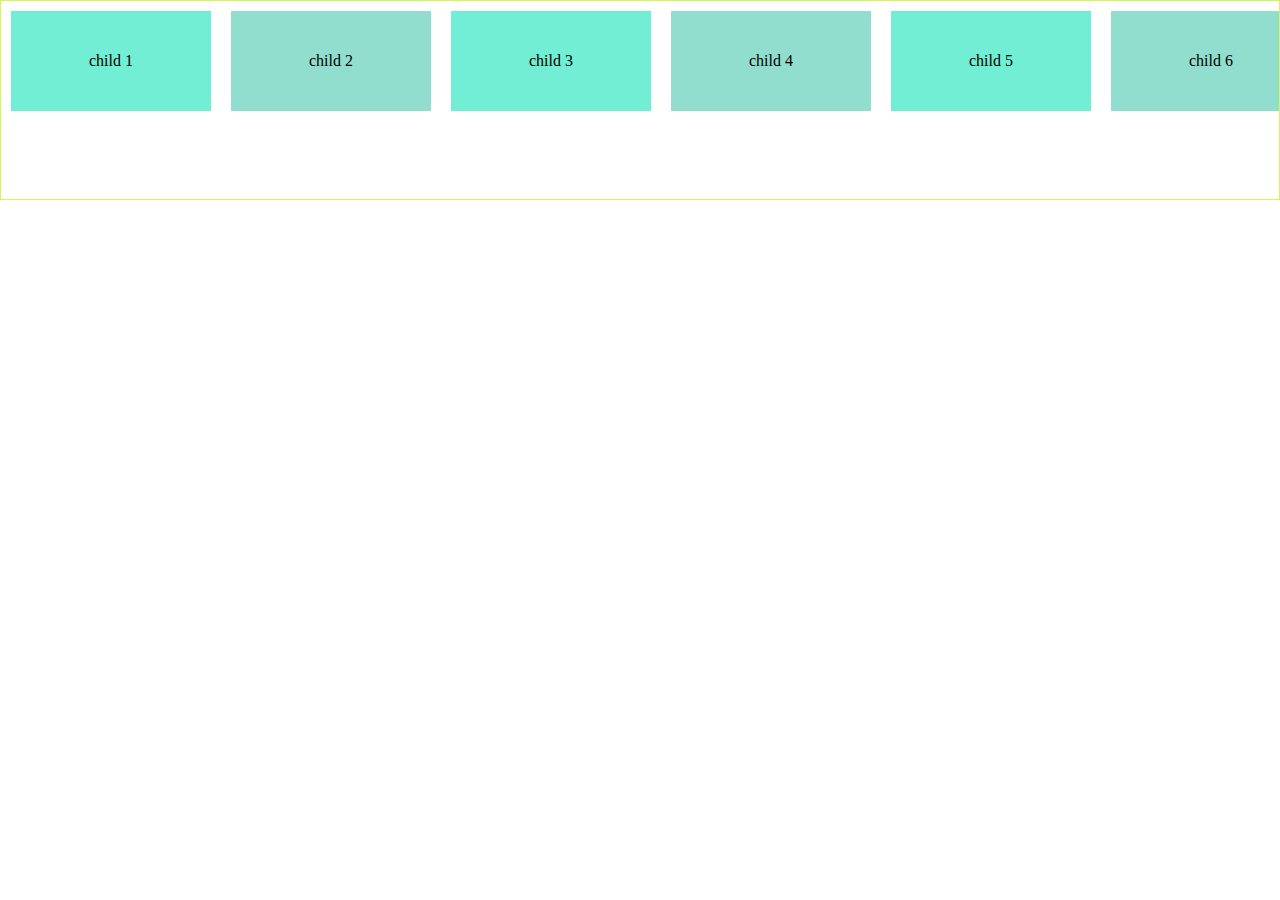
<file: about.html>
<!DOCTYPE html>
<html lang="en">
<head>
    <meta charset="UTF-8">
    <meta name="viewport" content="width=device-width, initial-scale=1.0">
    <title>slider</title>
</head>
<body>
   <!-- <style>
*{
    box-sizing: border-box;
}
.slider{
position: relative;
width: 100%;
/* max-width: 600px; */
/* max-height: 200px; */
/* height: 100vh; */
margin: auto;
overflow: hidden; 
background: #ff0000;   
}
.slides{
    display: flex;
    width: 100%;
    height: 100vh;
    gap: 5px;
    transition: transform 0.5s ease-in-out;

}
.slide-wrapper1{
    display: flex;
    width: 100%;
    justify-content: center;
    align-items: center;
    max-width: 300px;
    position: absolute;
    top: 50%;
    left: 151%;
    transform: translate(-50%, -50%);
}
.slide-wrapper{
    display: flex;
    width: 100%;
    justify-content: center;
    align-items: center;
    max-width: 300px;
    position: absolute;
    top: 50%;
    left: 50%;
    transform: translate(-50%, -50%);
}
.slide-wrapper3{
    display: flex;
    width: 100%;
    justify-content: center;
    align-items: center;
    max-width: 300px;
    position: absolute;
    top: 50%;
    left: 250%;
    transform: translate(-50%, -50%);
}
.slide-wrapper4{
    display: flex;
    width: 100%;
    justify-content: center;
    align-items: center;
    max-width: 300px;
    position: absolute;
    top: 50%;
    left: 350%;
    transform: translate(-50%, -50%);
}
.slide{
    width: 100%;
    flex-shrink: 0;
    background: #000;
}
.slide img{
    width: 100%;
    display: block;
}
.control{
    display: flex;
    justify-content: space-evenly;
    margin: 10px 20px;
    /* background: #000; */
    position: absolute;
    z-index: 1;
    top: 0;
}
button{
    color: #fff;
    transition: 0.6s ease;
    user-select: none;
    border: 0;
    cursor: pointer;
    margin: 10px;
    background: red;
}
button:hover{
    background: firebrick;
}
   </style>  -->

<!-- <div class="slider">
    <div class="slides">
       <div class="slide-wrapper1">
        <div class="slide"> 
            <img src="assets/img/testimonials/testimonials-1.jpg" alt="#12">
            </div>
           <div class="slide"> 
            <img src="assets/img/testimonials/testimonials-2.jpg" alt="#12">
            </div>
           <div class="slide"> 
            <img src="assets/img/testimonials/testimonials-3.jpg" alt="#12">
            </div>
       </div>
      <div class="slide-wrapper">
        <div class="slide"> 
            <img src="assets/img/testimonials/testimonials-4.jpg" alt="#12">
            </div>
           <div class="slide"> 
            <img src="assets/img/testimonials/testimonials-1.jpg" alt="#12">
            </div>
           <div class="slide"> 
            <img src="assets/img/testimonials/testimonials-1.jpg" alt="#12">
            </div>
      </div>
      <div class="slide-wrapper3">
        <div class="slide"> 
            <img src="assets/img/testimonials/testimonials-4.jpg" alt="#12">
            </div>
           <div class="slide"> 
            <img src="assets/img/testimonials/testimonials-1.jpg" alt="#12">
            </div>
           <div class="slide"> 
            <img src="assets/img/testimonials/testimonials-1.jpg" alt="#12">
            </div>
      </div>
      <div class="slide-wrapper4">
        <div class="slide"> 
            <img src="assets/img/testimonials/testimonials-4.jpg" alt="#12">
            </div>
           <div class="slide"> 
            <img src="assets/img/testimonials/testimonials-1.jpg" alt="#12">
            </div>
           <div class="slide"> 
            <img src="assets/img/testimonials/testimonials-1.jpg" alt="#12">
            </div>
      </div>
    </div>
    <div class="control">
        <button onclick="plusSlides(-1)">&#10094</button>
        <button onclick="plusSlides(1)">&#10095</button>
    </div>
</div> -->



<!-- <script>
    const imageArray = [
        'slide-wrapper',
        'slide-wrapper2',
        'slide-wrapper3',
        'slide-wrapper4',

];
    let slideIndex = 0;
    showSlides(slideIndex);

    showSlides.src = imageArray[currentIndex];
    
    function plusSlides(n) {
        showSlides(slideIndex += n);
        console.log(slideIndex);
    }
    function showSlides(n) {
        let slides = document.querySelectorAll('.slide');

        if (n >= slides.length) {
            slideIndex = 0
        }else if (n < 0){
            slideIndex = slides.length -1;
        }
        let offset = slideIndex * -100;

        document.querySelector('.slides').style.transform = `translateX(${offset}%)`
    }

</script> -->

<style>
    *{
        padding: 0;
        margin: 0;
        box-sizing: border-box;
    }
    .container{
       width: 100%;
       height: 200px;
       min-height: 200px;
       border: 1px solid #d2f653;
       overflow-x: auto;
       display: flex;
       flex-direction: row;
    }
    .child{
        flex-shrink: 0;
        height: 100px;
        width: 200px;
        background: #71eed3;
        margin: 10px;
        text-align: center;
        line-height: 100px;
        line-clamp: 20px;
        margin-bottom: 5px;
    }
    .child:nth-child(even){
        background: #91decf;
    }


</style>

<div class="container">

      <div class="child">child 1</div>
      <div class="child">child 2</div>
      <div class="child">child 3</div>
      <div class="child">child 4</div>
      <div class="child">child 5</div>
      <div class="child">child 6</div>  
    
</div>
</body>
</html>
</file>
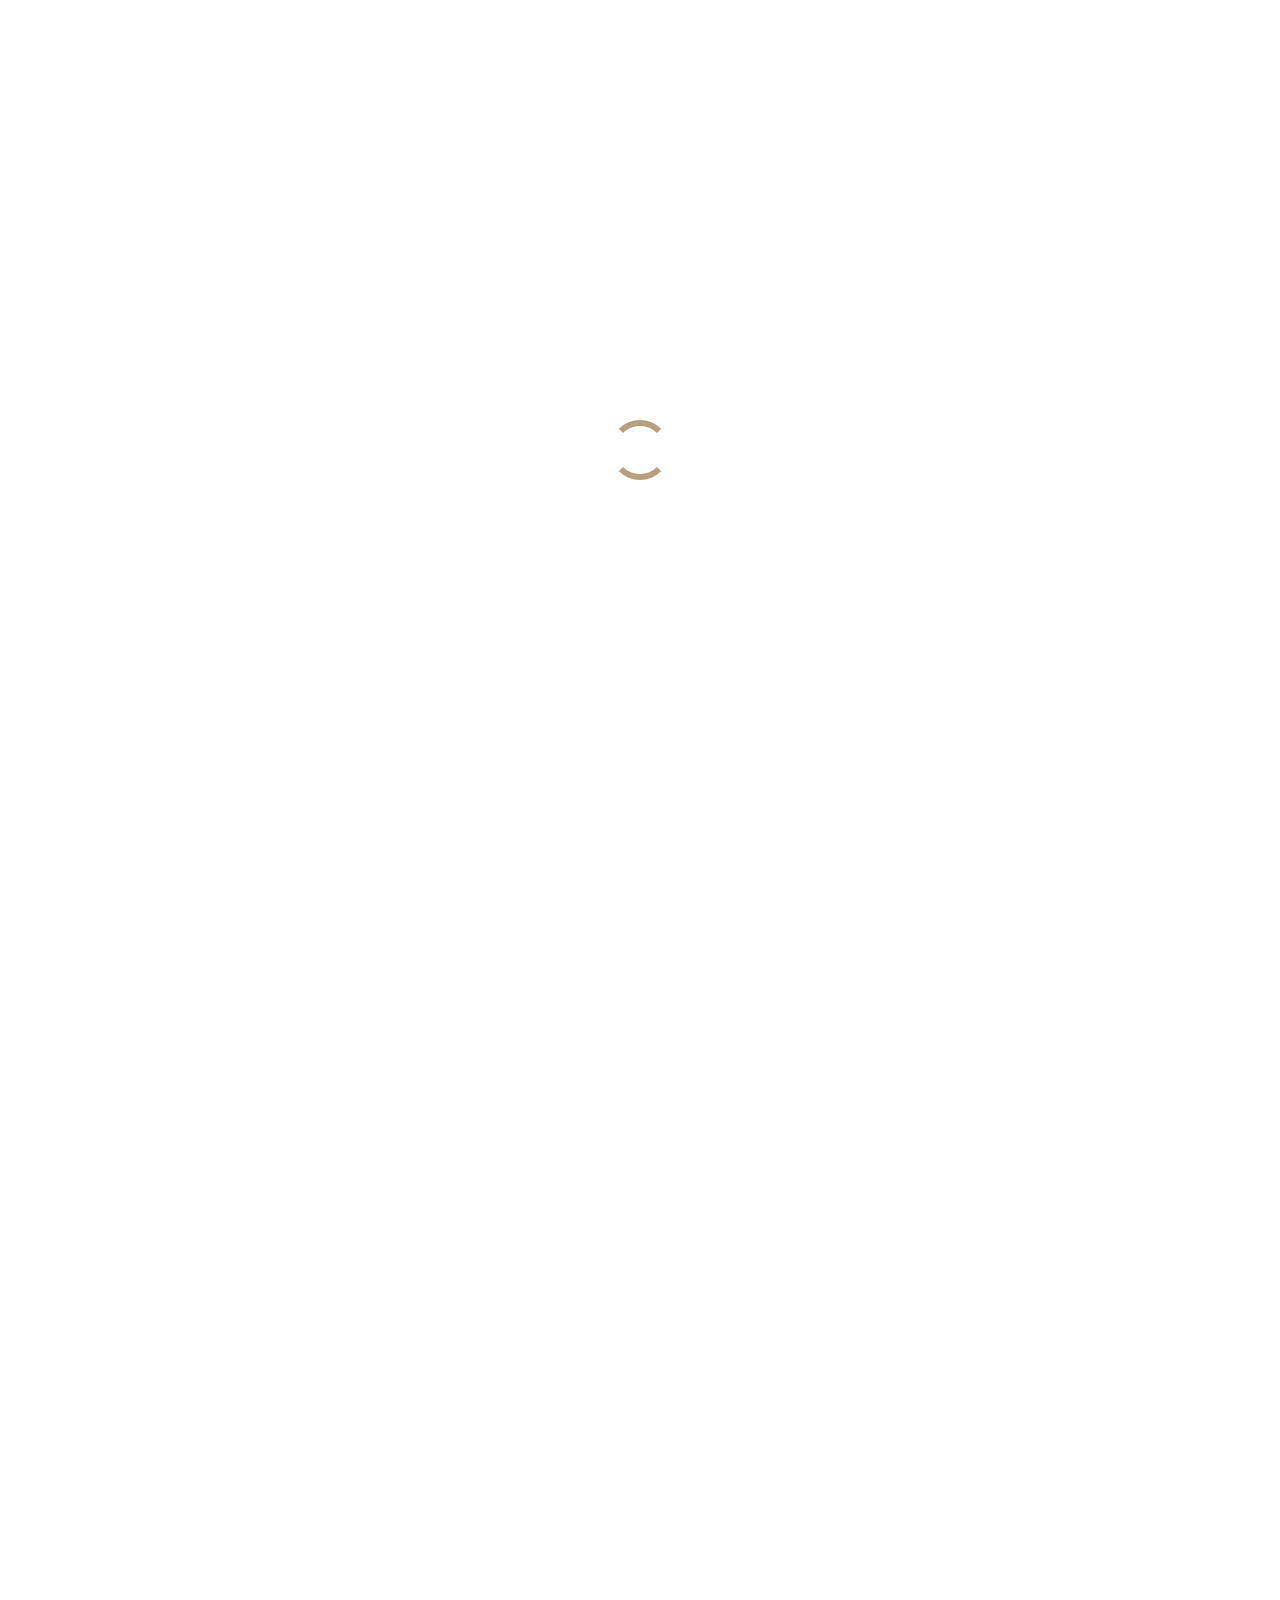
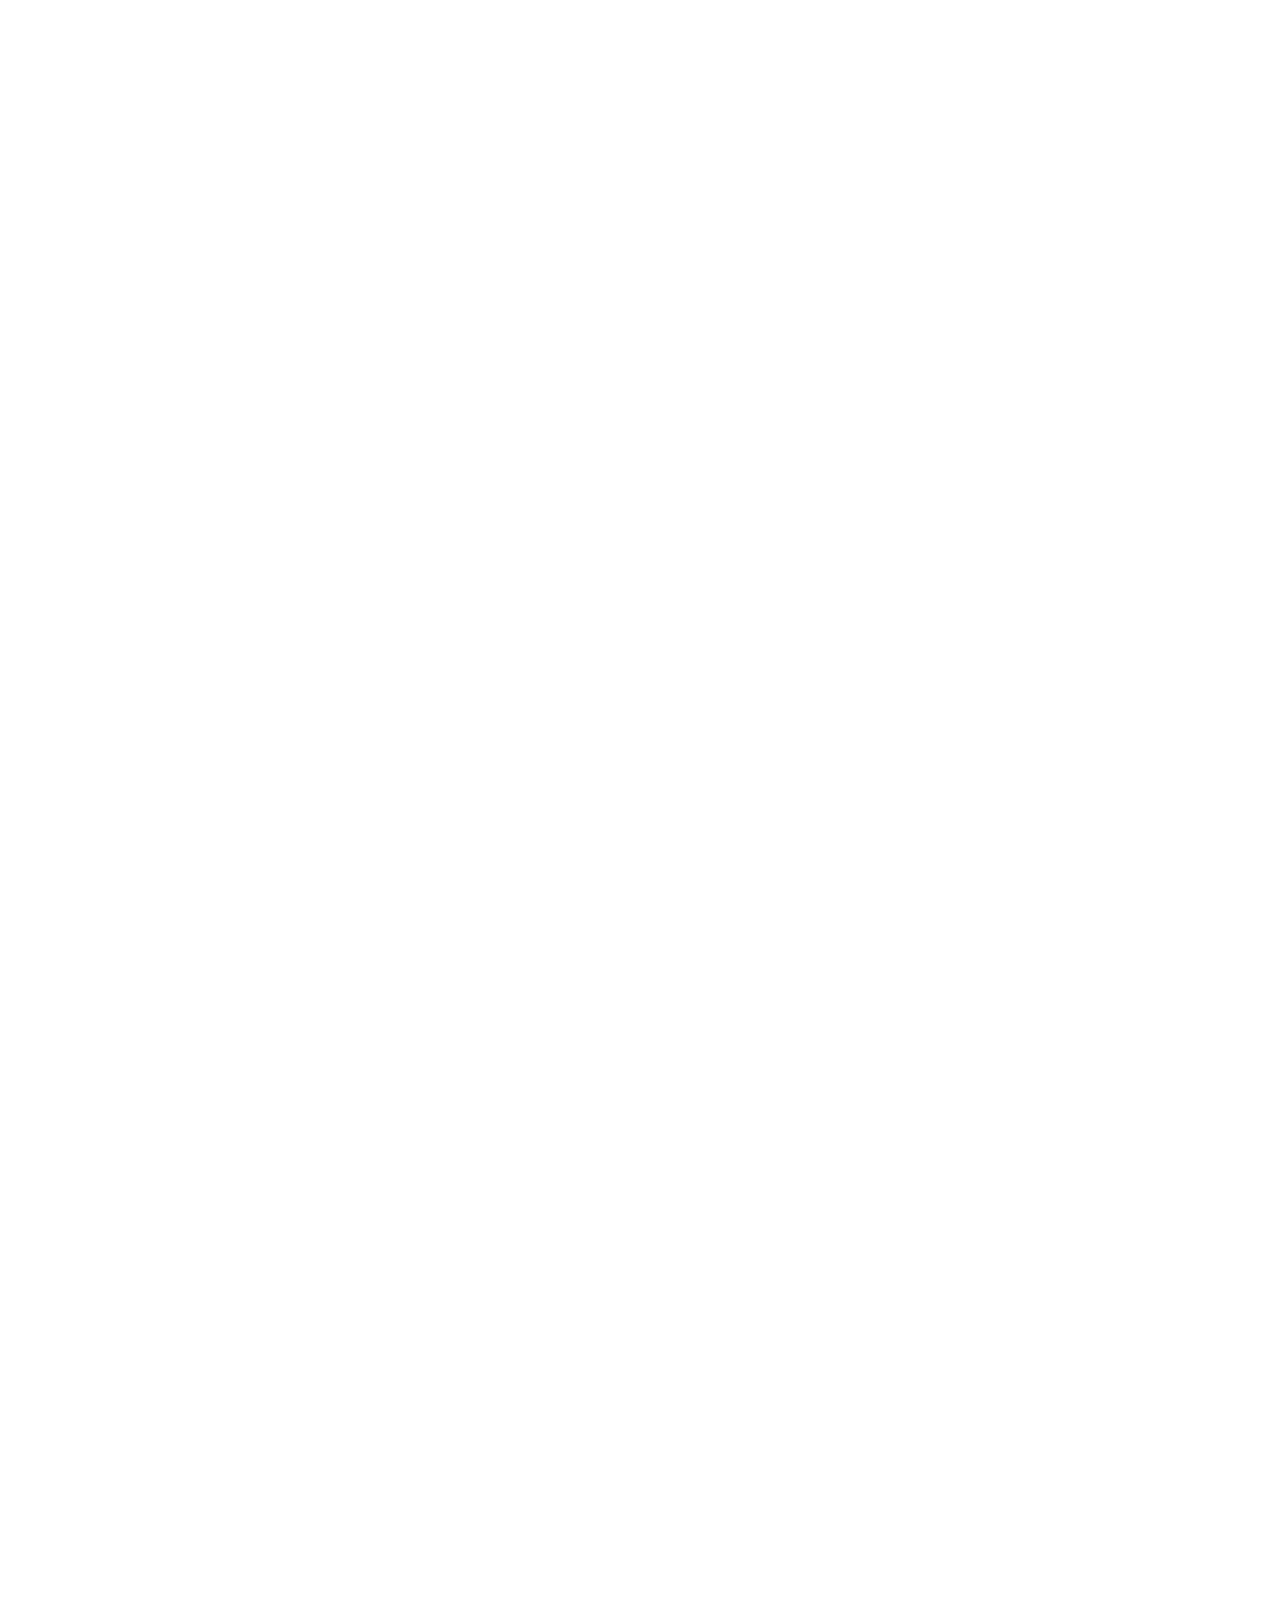
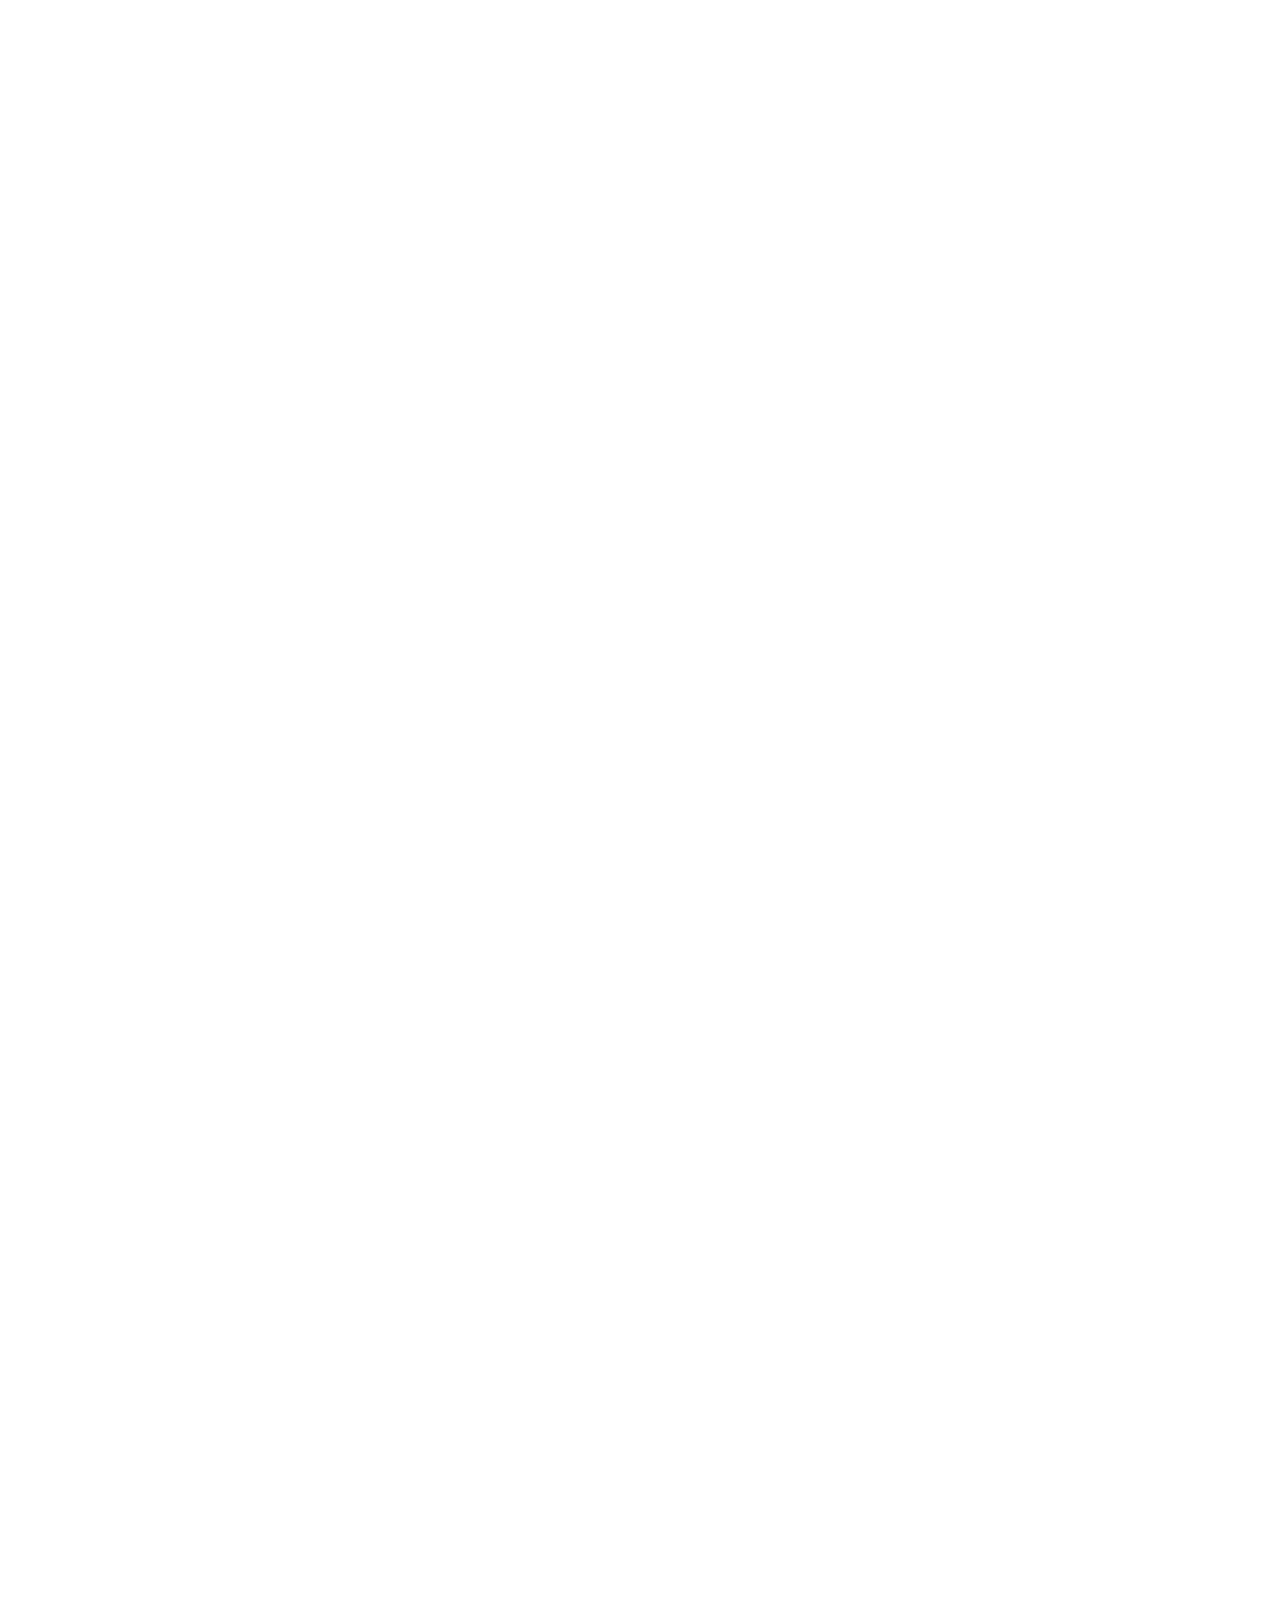
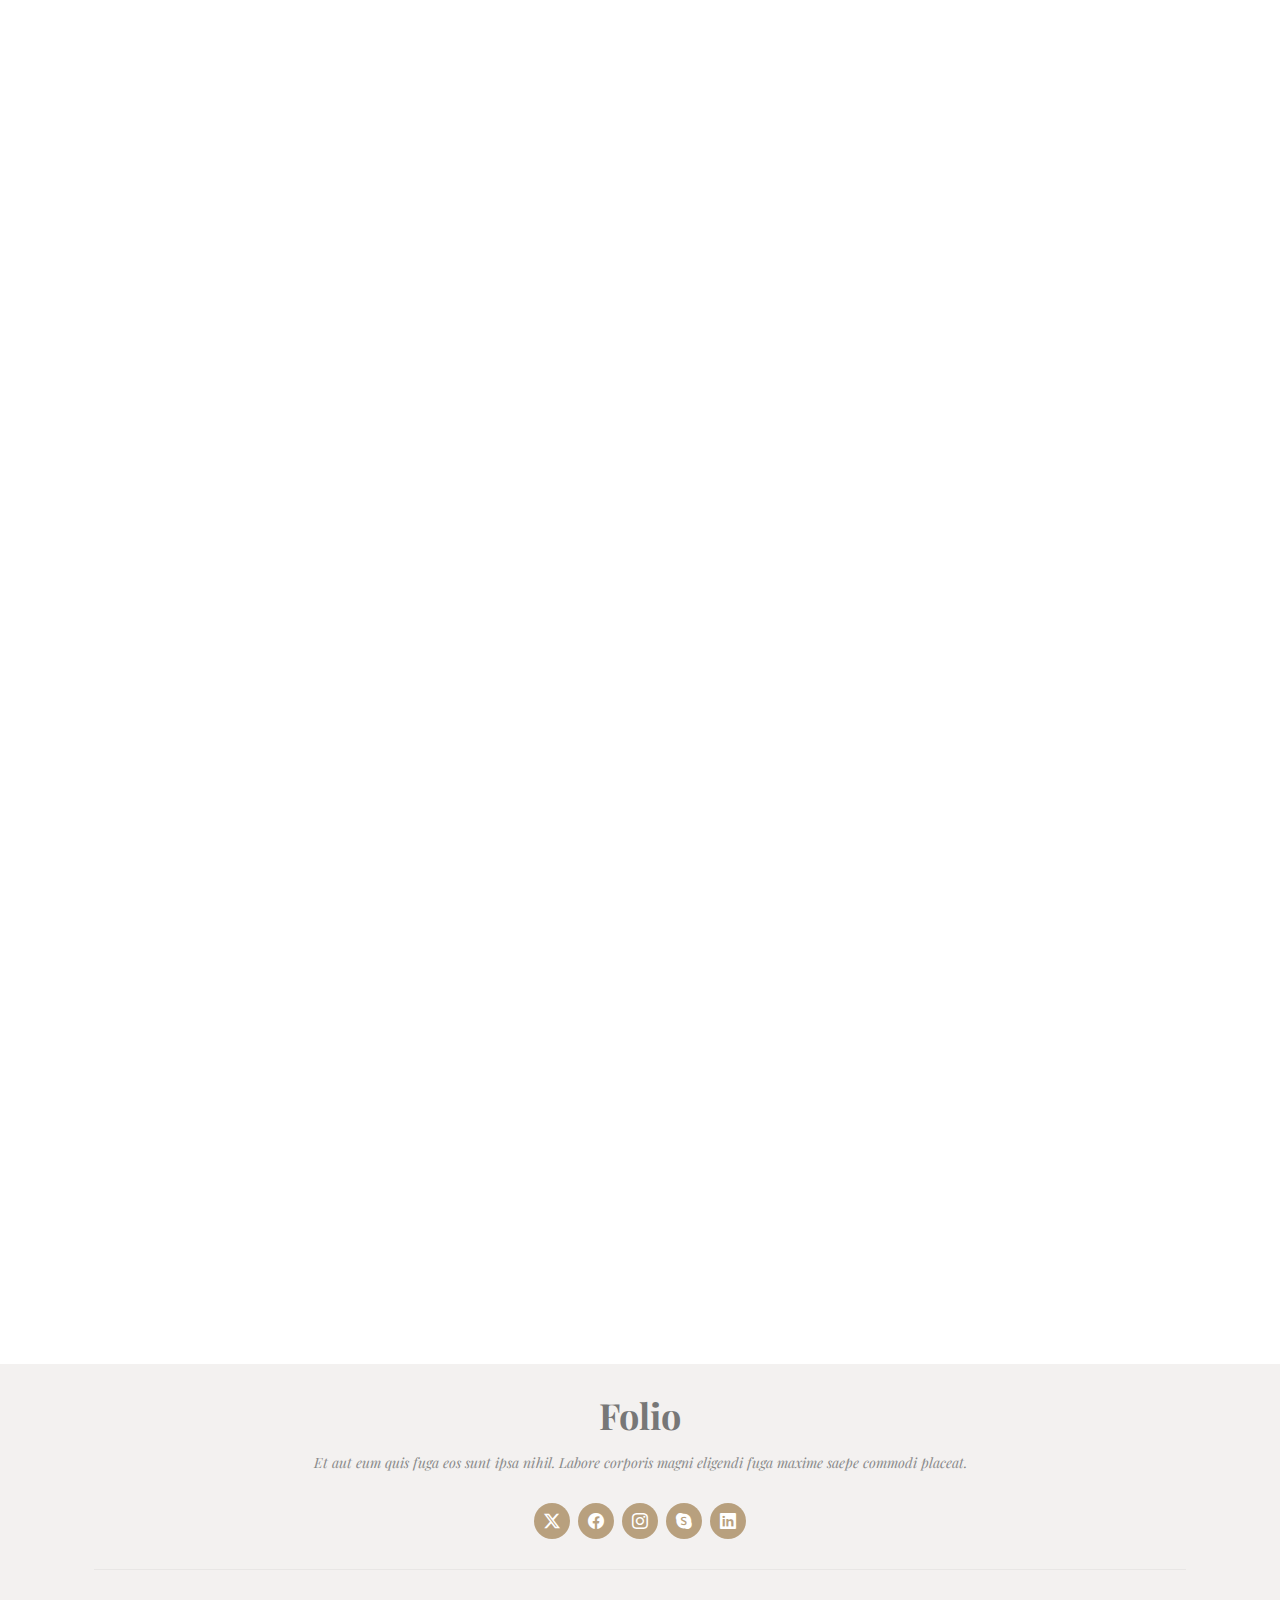
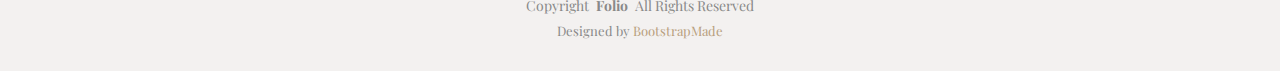
<file: index1.html>
<!DOCTYPE html>
<html lang="en">

<head>
  <meta charset="utf-8">
  <meta content="width=device-width, initial-scale=1.0" name="viewport">
  <title>Starter Page - Folio Bootstrap Template</title>
  <meta name="description" content="">
  <meta name="keywords" content="">

  <!-- Favicons -->
  <link href="assets/img/favicon.png" rel="icon">
  <link href="assets/img/apple-touch-icon.png" rel="apple-touch-icon">

  <!-- Fonts -->
  <link href="https://fonts.googleapis.com" rel="preconnect">
  <link href="https://fonts.gstatic.com" rel="preconnect" crossorigin>
  <link href="https://fonts.googleapis.com/css2?family=Roboto:ital,wght@0,100;0,300;0,400;0,500;0,700;0,900;1,100;1,300;1,400;1,500;1,700;1,900&family=Poppins:ital,wght@0,100;0,200;0,300;0,400;0,500;0,600;0,700;0,800;0,900;1,100;1,200;1,300;1,400;1,500;1,600;1,700;1,800;1,900&family=Playfair+Display:ital,wght@0,400;0,500;0,600;0,700;0,800;0,900;1,400;1,500;1,600;1,700;1,800;1,900&display=swap" rel="stylesheet">

  <!-- Vendor CSS Files -->
  <link href="assets/vendor/bootstrap/css/bootstrap.min.css" rel="stylesheet">
  <link href="assets/vendor/bootstrap-icons/bootstrap-icons.css" rel="stylesheet">
  <link href="assets/vendor/aos/aos.css" rel="stylesheet">
  <link href="assets/vendor/swiper/swiper-bundle.min.css" rel="stylesheet">
  <link href="assets/vendor/glightbox/css/glightbox.min.css" rel="stylesheet">

  <!-- Main CSS File -->
  <link href="assets/css/main.css" rel="stylesheet">
  <link rel="stylesheet" href="assets/css/style.css">
</head>

<body class="starter-page-page">

  <header id="header" class="header d-flex align-items-center fixed-top">
    <div class="container-fluid container-xl position-relative d-flex align-items-center justify-content-between">

      <a href="index.html" class="logo d-flex align-items-center">
        <!-- Uncomment the line below if you also wish to use an image logo -->
        <!-- <img src="assets/img/logo.png" alt=""> -->
        <h1 class="sitename">The Royals Build</h1>
      </a>

      <nav id="navmenu" class="navmenu">
        <ul>
          <li><a href="#hero">Home</a></li>
          <li><a href="#about">About</a></li>
          <li><a href="#services">Services</a></li>
          <li><a href="#portfolio">Portfolio</a></li>
          <li><a href="#contact">Contact</a></li>
        </ul>
        <i class="mobile-nav-toggle d-xl-none bi bi-list"></i>
      </nav>

    </div>
  </header>

  <main class="main">

    <!-- Page Title -->
    <div class="page-title">
      <div class=" position-relative  main-title">
        <h1>welcome to the royals build</h1>
        <p>Esse dolorum voluptatum ullam est sint nemo et est ipsa porro placeat quibusdam quia assumenda numquam molestias.</p>
    <a href="#index.html" class="get-started">get-started</a>
      </div>
    </div><!-- End Page Title -->
<section id="Construction">
  <div class="container section-title title" data-aos="fade-up">
    <h2>Constructions</h2>
    <p>Necessitatibus eius consequatur ex aliquid fuga eum quidem sint consectetur velit</p>
  </div><!-- End Section Title -->

  <div class="container-fluid" data-aos="fade-up">

    <div class="flex-cont container">

      <div class="card-container"><!--card content-->
        <img src="assets/img/construction/constructions-1.jpg" alt="" class="image-fluid">
        <div class="card-content">
          <h4 class="card-title">Eligendi omnis sunt veritatis.</h4>
          <p>Lorem ipsum dolor sit amet consectetur adipisicing elit. Porro cumque accusamus similique in aspernatur non cum, quos dolores dolorum aliquid laudantium dolorem  </p>
        </div>
      </div><!--end of card content-->
      <div class="card-container"><!--card content-->
        <img src="assets/img/construction/constructions-1.jpg" alt="" class="image-fluid">
        <div class="card-content">
          <h4 class="card-title">Eligendi omnis sunt veritatis.</h4>
          <p>Lorem ipsum dolor sit amet consectetur adipisicing elit. Porro cumque accusamus similique in aspernatur non cum, quos dolores dolorum aliquid laudantium dolorem  </p>
        </div>
      </div><!--end of card content-->
      <div class="card-container"><!--card content-->
        <img src="assets/img/construction/constructions-1.jpg" alt="" class="image-fluid">
        <div class="card-content">
          <h4 class="card-title">Eligendi omnis sunt veritatis.</h4>
          <p>Lorem ipsum dolor sit amet consectetur adipisicing elit. Porro cumque accusamus similique in aspernatur non cum, quos dolores dolorum aliquid laudantium dolorem  </p>
        </div>
      </div><!--end of card content-->
      <div class="card-container"><!--card content-->
        <img src="assets/img/construction/constructions-1.jpg" alt="" class="image-fluid">
        <div class="card-content">
          <h4 class="card-title">Eligendi omnis sunt veritatis.</h4>
          <p>Lorem ipsum dolor sit amet consectetur adipisicing elit. Porro cumque accusamus similique in aspernatur non cum, quos dolores dolorum aliquid laudantium dolorem  </p>
        </div>
      </div><!--end of card content-->
      <div class="card-container"><!--card content-->
        <img src="assets/img/construction/constructions-1.jpg" alt="" class="image-fluid">
        <div class="card-content">
          <h4 class="card-title">Eligendi omnis sunt veritatis.</h4>
          <p>Lorem ipsum dolor sit amet consectetur adipisicing elit. Porro cumque accusamus similique in aspernatur non cum, quos dolores dolorum aliquid laudantium dolorem  </p>
        </div>
      </div><!--end of card content-->
      <div class="card-container"><!--card content-->
        <img src="assets/img/construction/constructions-1.jpg" alt="" class="image-fluid">
        <div class="card-content">
          <h4 class="card-title">Eligendi omnis sunt veritatis.</h4>
          <p>Lorem ipsum dolor sit amet consectetur adipisicing elit. Porro cumque accusamus similique in aspernatur non cum, quos dolores dolorum aliquid laudantium dolorem  </p>
        </div>
      </div><!--end of card content-->
      <div class="card-container"><!--card content-->
        <img src="assets/img/construction/constructions-1.jpg" alt="" class="image-fluid">
        <div class="card-content">
          <h4 class="card-title">Eligendi omnis sunt veritatis.</h4>
          <p>Lorem ipsum dolor sit amet consectetur adipisicing elit. Porro cumque accusamus similique in aspernatur non cum, quos dolores dolorum aliquid laudantium dolorem  </p>
        </div>
      </div><!--end of card content-->
      <div class="card-container"><!--card content-->
        <img src="assets/img/construction/constructions-1.jpg" alt="" class="image-fluid">
        <div class="card-content">
          <h4 class="card-title">Eligendi omnis sunt veritatis.</h4>
          <p>Lorem ipsum dolor sit amet consectetur adipisicing elit. Porro cumque accusamus similique in aspernatur non cum, quos dolores dolorum aliquid laudantium dolorem  </p>
        </div>
      </div><!--end of card content-->

    </div>
  </div>
    </section><!-- /Starter Section Section -->

  </main>

  <footer id="footer" class="footer light-background">
    <div class="container">
      <h3 class="sitename">Folio</h3>
      <p>Et aut eum quis fuga eos sunt ipsa nihil. Labore corporis magni eligendi fuga maxime saepe commodi placeat.</p>
      <div class="social-links d-flex justify-content-center">
        <a href=""><i class="bi bi-twitter-x"></i></a>
        <a href=""><i class="bi bi-facebook"></i></a>
        <a href=""><i class="bi bi-instagram"></i></a>
        <a href=""><i class="bi bi-skype"></i></a>
        <a href=""><i class="bi bi-linkedin"></i></a>
      </div>
      <div class="container">
        <div class="copyright">
          <span>Copyright</span> <strong class="px-1 sitename">Folio</strong> <span>All Rights Reserved</span>
        </div>
        <div class="credits">
          <!-- All the links in the footer should remain intact. -->
          <!-- You can delete the links only if you've purchased the pro version. -->
          <!-- Licensing information: https://bootstrapmade.com/license/ -->
          <!-- Purchase the pro version with working PHP/AJAX contact form: [buy-url] -->
          Designed by <a href="https://bootstrapmade.com/">BootstrapMade</a>
        </div>
      </div>
    </div>
  </footer>

  <!-- Scroll Top -->
  <a href="#" id="scroll-top" class="scroll-top d-flex align-items-center justify-content-center"><i class="bi bi-arrow-up-short"></i></a>

  <!-- Preloader -->
  <div id="preloader"></div>

  <!-- Vendor JS Files -->
  <script src="assets/vendor/bootstrap/js/bootstrap.bundle.min.js"></script>
  <script src="assets/vendor/php-email-form/validate.js"></script>
  <script src="assets/vendor/aos/aos.js"></script>
  <script src="assets/vendor/typed.js/typed.umd.js"></script>
  <script src="assets/vendor/swiper/swiper-bundle.min.js"></script>
  <script src="assets/vendor/glightbox/js/glightbox.min.js"></script>
  <script src="assets/vendor/imagesloaded/imagesloaded.pkgd.min.js"></script>
  <script src="assets/vendor/isotope-layout/isotope.pkgd.min.js"></script>

  <!-- Main JS File -->
  <script src="assets/js/main.js"></script>

</body>

</html>
</file>
<file: assets/css/style.css>
:root {
    --default-font: "Roboto",  system-ui, -apple-system, "Segoe UI", Roboto, "Helvetica Neue", Arial, "Noto Sans", "Liberation Sans", sans-serif, "Apple Color Emoji", "Segoe UI Emoji", "Segoe UI Symbol", "Noto Color Emoji";
    --heading-font: "Playfair Display",  sans-serif;
    --nav-font: "Poppins",  sans-serif;
    --bg-color: rgb(184, 160, 126);
    --acent-color: #303030;
    --light-color: #2b2b2b;
    --link-color: rgb(184, 160, 126);
  }


body{
    height: 100vh;
    font-family: var(--heading-font);
}
.hero{
    background:url(/assets/img/hero_images/file-dj9gqHZWKRnMBcD5RIADO8N1.webp);
    background-size: cover;
    background-position: center ;
    background-repeat: no-repeat;
    height: 100vh;
    border-image: fill 0 linear-gradient(#0003, #000000d6);
}
.hero-content{
    width: 100%;
    text-align: center;
    position: absolute;
    top: 50%;
    left: 50%;
    transform: translate(-50%, -50%);
    text-transform: capitalize;
   
}
.hero-content h2{
font-size: 4rem;
color: #fff;
}
.hero-content h1{
font-size: 6rem;
color: #fff;
}
.hero-content p{
    color: #fff;
    font-size: 2rem;
}
.get-started{
    width: 20rem;
    height: 3rem;
    background: transparent;
    border-radius: 2px;
    border: 0;
    transition: all 500ms;
}
.get-started a{
    text-transform: capitalize;
    color: #fff;
    border: 1px solid #fff;
    padding: 10px;
    border-radius: 3px;
}
.get-started a:hover{
    background: #fff;
    color: var(--bg-color);
}

.wrapper1{
    display: flex;
    flex-direction: row;
    /* background-color: red;  */
    gap: 10px;
    padding: 20px;
}
.about{
    background-color: #f0f0f0;
}
.line1{
    width: 5rem;
    border: 2px solid #b8a07e;
}
.read-more{
    width: 15rem;
    height: 3rem;
    background: transparent;
    border:1px solid var(--link-color);
    text-transform: capitalize;
    transition: all 500ms;
}
.read-more:hover{
    background: var(--link-color);
    color: #fff;
}
.about-cont h2{
text-transform: capitalize;
font-weight: 800;
padding-bottom: 10px;
font-size: 3rem;
}
.about-cont {
    padding: 10px;
    text-align: justify;
    width: 60%;
}
.about-cont h3{
    font-weight: bolder;
    font-size: 1rem;
}
.about-cont p{

}
.about-cont img{
    width: 100%;
}
.stats-wrapper{
    display: flex;
    flex-direction: row;
    gap: 10px;
    /* color: #fff; */
    border-radius: 5px;
    overflow: hidden;
}
.wrapper-cont i{
    font-size: 3rem;
    background-color: rgb(3, 98, 192);
    /* background: #b8a07e; */
    width: 5rem;
    height: 5rem;
    border-radius: 50%;
    padding: 5px;
    color: #fff;
}
.wrapper-cont{
    margin-top: 15px;
}
.stats-item{
    font-size: 2rem; 
    font-weight: normal;
}
.stats-wrapper{
    display: flex;
    align-items: center;
    justify-content: center;
}
.img-cont{
    display: flex;
    gap: 10px;
    justify-content: center;
    align-items: center;
    margin: 10px;
    /* background-color: yellow; */
    width: 30rem;
    height: 30rem;
    /* flex-wrap: wrap; */
    position: relative;
}
.img,
.img2,
.img3,
.img4{
    width: 10rem;
    height: 10rem;
    margin: 1px;
    border-radius: 19px;
    position: absolute;
    /* overflow: hidden; */
}
.img{
    background-color: pink;
    left: 10%;
    top: 20%;
    overflow: hidden;
}
.img img{
    width: 100%;
    height: 100%;
    overflow: hidden;
}
.img2 img{
    width: 100%;
    height: 100%;
    overflow: hidden;
}
.img3 img{
    width: 100%;
    height: 100%;
    overflow: hidden;
}
.img4 img{
    width: 100%;
    height: 100%;
    overflow: hidden;
}
.img2{
    background-color: pink;
    left: 10%;
    top: 56%;
    width: 12rem;
    height: 12rem;
    overflow: hidden;
}
.img3{
    background-color: pink;
    left: 47%;
    top: 20%;
    width: 8rem;
    height: 8rem;
    overflow: hidden;
}
.img4{
    background-color: pink;
    left: 53%;
    top: 50%;
    /* width: 8rem;
    height: 8rem; */
    overflow: hidden;
}
.glimpse{
    width: 50%;
    text-transform: capitalize;
    /* background: red; */
    /* color: var(--acent-color); */
}
.glimpse hr{
    width: 5rem;
    border: 2px solid #000000;
    background-color: var(--acent-color);
}
.glimpse h2{
    /* color: var(--acent-color); */
}
.stats{
    display: flex;
    /* justify-content: center; */
    /* align-items: center; */
    gap: 10px;
    /* text-align: center; */
}
.stat-cont{
    /* color: var(--acent-color); */
    /* text-align: center; */
}
.stat-cont h2{
font-weight: bolder;
/* color: var(--acent-color); */
}
.cont{
    display: flex;
    justify-content: space-between;
    padding: 10px;
    /* color: var(--acent-color); */
    width: 100%;
    /* background-color: red; */
}
.conts h2{
font-size: 3em;
color: inherit;
}
.conts a{
    /* border: 1px solid var(--link-color); */
    width: 10em;
    text-align: center;
    right: 10rem;
    padding-left: 10px;
    padding-right: 10px;
    padding-top: 5px;
    padding-bottom: 5px;
    border-radius: 3px;
    color: var(--link-color);
    text-transform: capitalize;
}
/* .conts a:hover{
    background: var(--link-color);
    color: #fff;
} */
.service-wrapper{
   position: relative;
   /* background-color: pink; */
   /* width: 100%; */
}

.service-img{
    object-fit: contain;
    object-position: center;
    /* width: 40rem;
    background: red; */
}
.more{
    text-transform: capitalize;
    font-size: 10px;
    padding: 5px;
    border-radius: 2px;
    color: var(--link-color);
    transition: all 500ms;
}
/* .more:hover{
    background: var(--link-color);
} */

.more i{
    margin-left: 9px;
    position: absolute;
    margin-top: 4px;
    animation: forward linear infinite 1s;
}
.mores i{
    position: absolute;
    margin-top: 3.2px;
    margin-left: 7px;
    animation: forward linear infinite 1s;
}
/* @keyframes forward {
    100%{
        margin-left: 2px;
    }
} */
.card{
    border: 0!important;
    box-shadow: 0 0 8px #cccccc7c;
    flex-shrink: 0;
    width: 250px ;
    /* left: 50% !important; */
    /* transform: translateX(-50%) !important; */
    position: relative !important;
}
.card-body{
    gap: 10px;
    /* width: 30rem; */
    /* background: #98e012; */
}
.wraps{
    /* background: #07c995; */
    gap: 5px;
    display: flex;
    flex-direction: row;
    /* justify-content: center; */
    /* align-items: center; */
    overflow-x: auto;
    /* background: red; */
}
.service-content{
    display: flex;
    width: 10rem;
    /* background: #e20707; */
    height: 17rem;
    gap: 5px;
}
.quote-wrapper{
    display: flex;
    width: 100%;
    position: relative;
    gap: 10px;
}
.quote-content-r{
    width: 60%;
    position: inherit;
    padding: 20px;
    text-align: justify;
}
.quote-content-r h2{
    font-size: 1.5rem;
}
.quote-content-r p{
    font-size: 1.3rem;
}
.quote-content{
    border-radius: 4px;
    width: 37%;
    box-shadow: 0 0 8px #cccccc8e;
    padding: 20px;

}
.quote-content h2{
    text-transform: capitalize;
    font-size: 1.5rem;
}
form{
    width: 100%;
    /* background: red; */
}
form>input{
    width: 100%;
    height: 4rem;
    margin-top: 10px;
    border-radius: 2px;
    outline: 0;
    padding: 10px;
    border: 1px solid var(--link-color);
}
form>input::placeholder{
    text-transform: capitalize;
}
form>textarea{
    width: 100%;
    height: 12rem;
    margin-top: 10px;
    border-radius: 2px;
    outline: 0;
    padding: 10px;
    border: 1px solid var(--link-color);
}
form>textarea::placeholder{
    text-transform: capitalize;
}
form>button{
    width: 100%;
    height: 3.5rem;
    outline: 0;
    border: 0;
    background: var(--link-color);
    font-size: 1.4rem;
    transition: all 500ms;
    border-radius: 2px;
    color: #fff;
    font-size: 13px;
}
form>button:hover{
    color: #fff;
    background:  rgba(203, 180, 147, 0.928);
}
.footer-wrapper{
    /* background: red; */
    /* justify-content: space-evenly; */
    align-items: center;
    display: flex;
    gap: 10px;
    /* padding: 10px 20px; */
}
.footer-about{
    width: 50%;
}
.head{
    /* background: yellow; */
    width: 60%;
    padding: 10px;
    color: #fff;
}
.head h3{
    text-transform: capitalize;
    color: inherit;

}
.footers-links{
    width: 40%;
    overflow: hidden;
    position: relative;
}
.footers-links h3{
    text-transform: capitalize;
    color: #fff;
    margin-left: 15px;
}
.footers-links ul{
    color: #fff;
    text-transform: capitalize;
    left: 0;
    position: absolute;
}
.footers-links ul li{
    list-style: none;
    margin: 3px;
}
.address-info{
    /* background: pink; */
    padding: 10px;
    text-transform: capitalize;
    color: #fff;
    position: relative;
}
.address-info h3{
    color: inherit;
}
.address-info i{
    margin-right: 10px;
}
.featured-works-wrapper{
    position: relative;
    color: #fff;
    text-transform: capitalize;
}
.featured-works-wrapper h2{
    color: inherit;
    font-size: 3rem;
}
.featured-container{
   display: flex;
   gap: 10px;
   scroll-snap-type: X mandatory;
   scroll-behavior: smooth;
   /* width: 50rem; */
   overflow: hidden;
   /* position: relative; */
}
.featured{
    overflow: hidden;
    background: #fff;
    border-radius: 5px;
    padding: 5px;
    /* position: absolute; */
}
.card-content{
    /* width: 30rem; */
    /* height: 120px; */
    background: #000;
    color: #fff;
    overflow: hidden;
}
.card-content img{
    width: 12%;
    height: 120px;
    opacity: .6;
}
.card-texts{
    position: absolute;
    /* background: #000; */
    bottom: -4rem;
    left: 2rem;
    transition: all ease-in-out 500ms;
}
.card-texts h3{
    font-size: 1.3rem;
    color: #fff;
}
.card-texts a{
    background: var(--bg-color);
    color: inherit;
    padding: 3px;
    font-size: .6rem;
    border-radius: 1.3px;
   
}
.card-content:hover .card-texts{
    bottom: 1.8rem;
}
.control-container{
    color: #111;
}
.featured-wrapper{
    width: 100%;
    height: 200px;
    min-height: 200px;
    /* border: 1px solid #d2f653; */
    overflow-x: scroll;
    overflow-y: hidden;
    display: flex;
    flex-direction: row;

}
.child{
    flex-shrink: 0;
    /* height: 185px; */
    width: 250px;
    /* background: #71eed3; */
    margin: 5px;
    text-align: left;
    /* line-height: 13px; */
    line-clamp: 20px;
    margin-bottom: 5px;
    /* border: 1px solid #fff; */
    /* padding: 10px; */
    overflow: hidden;
    transition: all 500ms ease-in-out;
}
.child:nth-child(even){
    /* background: #91decf; */
}
.child-image{
    width: 250px;
    height: 100px;
    overflow: hidden;
    transition: all 500ms ease-in-out;
    

}
.child:hover .child-image, .child-image img{
   width: 104%;
}
.child-image img{
    width: 100%;
}
.child-content{
    margin-top: 4px;
}
.child-content p{
   font-size: 10px;
}

.child-content a{
    color: #fff;
}
.call-to-action{
    background: url(/assets/img/construction/skyscrapers-1920x1080.jpg);
    height: auto;
    background-position: center;
    background-size: cover;
    background-repeat: no-repeat;
    border-image: fill 0 linear-gradient(#0003, #000);
}
.content{
    text-align: center;
    font-size: 17px;
    padding: 10px;
    color: #fff;
    /* background: red; */
    margin-top: -4%;
}
.content p{
    margin-bottom: 10px;
}
.content a{
    color: #fff;
    text-transform: capitalize;
    border: 1px solid #fff;
    border-radius: 2px;
    padding: 10px 20px;
    margin-top: 10px;
    position: absolute;
    left: 50%;
    transform: translate(-50%);
}
.content a:hover{
    background-color: #fff;
    color: #111;
}
.the-team{
    display: flex;
    width: 100%;
    position: relative;
    font-size: 13px;
    padding: 20px;
    flex-direction: row;
    gap: 10px;
    background: #000;
    color: #e1dddd;
}

.team h2{
    text-transform: capitalize;
    font-size: 3rem;
    color: inherit;
}
.team a {
    text-transform: capitalize;
    margin-bottom: 10px;
    background-color: #e1dddd;
    color: var(--bg-color);
    padding: 10px 20px;
    border-radius: 3px; 
    border: 1px solid #e1dddd;
}
.team a:hover {
    background-color: transparent;
    color: inherit;
}
article{
    margin-bottom: 20px;
    text-align: justify;
}
.team{
    width: 50%;
    padding: 20px;
}
.team-img{
    width: 50%;
    border-radius: 4px;
    overflow: hidden;
    padding: 20px;  
}
.team-img img{
    width: 100%;
}
.copywrite{
    text-align: center;
    color: #fff;
    text-transform: capitalize;
    font-size: 13px;
    margin-top: 10px;
}

@media screen and (max-width:2560px){
    .service-wrapper{
        position: relative;
        display: flex;
        align-items: center;
        gap: 10px;
        justify-content: center;
        padding: 10px;
    }
    .service-content{
        display: flex;
        width: 30rem;
        height: 14rem;
        gap: 5px;
        overflow: hidden;
    }
    
    .service-img{
        object-fit: contain;
        object-position: center;
        width: 12rem;
        height: 12rem;
    }
    .texts h3{
        font-size: 10px;
        color: var(--acent-color);
        margin-top: 3px;
    }
    .texts p{
        font-size: 10px;
        margin-top: 10px;
        /* background: #000; */

    }
}
@media (max-width:728px) {

}
@media (max-width:600px) {
    .footer-about, .footers-links{
        width: 100%;
    }
    .footer-links{
        width: 100rem;
        /* background: red; */
    }
    .hero-content h2{
        font-size: 2rem;
        color: #fff;
        }
        .hero-content h1{
        font-size: 2.5rem;
        color: #fff;
        }
        .hero-content p{
            color: #fff;
            font-size: .7rem;
        } 
        .wrapper{
            flex-direction: column;
        }
        .stats-wrapper{
            flex-direction: column;
        }
        .glimpse{
            width: 86%;
        }
        .glimpse p{
          text-align: left;  
        }
        .wrapper1{
            flex-direction: column;
        }
        .cont{
            flex-direction: column;
        }
        .cont a{
            left: 2rem;
        }
        .service-wrapper{
            /* flex-direction: column; */
            display: block;
            
        }
        /* .wraps{
            flex-direction: column;
        } */
        .service-content{
            display: flex;
            width: 30rem;
            height: 11rem;
            gap: 5px;
            overflow: hidden;
        }
        .service-img{
            object-fit: contain;
            object-position: center;
            /* width: 12rem;
            height: 1rem; */
        }
        .quote-wrapper{
            flex-direction: column;
        }
        .quote-content-r, .quote-content{
            width: 100%;
        }
        .footer-wrapper{
            flex-direction: column;
        }
        .content a{
            top: 84%;
        }
        .the-team{
            flex-direction: column;
        }
        .team{
            width: 100%;
            /* background: pink; */
            /* position: relative; */
        }
        .team-img{
            width: 100%;
            border-radius: 4px;
            overflow: hidden; 
            margin-top: 20px; 
            /* background: red;  */
        }
        .about-cont{
            width: 100%;
        }
}
@media (max-width:325px){
    .content a{
        top: 94%;
    }
    .card{
        border: 0!important;
        box-shadow: 0 0 8px #cccccc7c;
        flex-shrink: 0;
        width: 280px ;
        /* left: 50% !important; */
        /* transform: translateX(-50%) !important; */
        position: relative !important;
    }
    .child{
        flex-shrink: 0;
        /* height: 285px; */
        width: 250px;
        margin: 5px;
        text-align: left;
        line-clamp: 20px;
        margin-bottom: 5px;
        /* border: 1px solid #fff; */
        overflow: hidden;
        transition: all 500ms ease-in-out;
    }
    .child-content{
        overflow: hidden;
    }
    .child-content p{
        /* color: #da0d0d; */
        font-size: 10px;
    }
    .child-content a{
        font-size: 10px;
        margin-top: 0;

    }
    .footer-about, .footers-links{
        width: 100%;
        font-size: 10px;
    }
    .footers-links{
        width: 10rem;
        /* background: red; */
        font-size: 12px;
        color: #fff;
    }
    .footers-links a{
        color: #fff;
    }

    .head{
        /* background: yellow; */
        width: 70%;
        padding: 10px;
        color: #fff;
        font-size: 12px;
    }
}
</file>
<file: assets/css/main.css>
/**
* Template Name: Folio
* Template URL: https://bootstrapmade.com/folio-bootstrap-portfolio-template/
* Updated: Aug 08 2024 with Bootstrap v5.3.3
* Author: BootstrapMade.com
* License: https://bootstrapmade.com/license/
*/

/*--------------------------------------------------------------
# Font & Color Variables
# Help: https://bootstrapmade.com/color-system/
--------------------------------------------------------------*/
/* Fonts */
:root {
  --default-font: "Roboto",  system-ui, -apple-system, "Segoe UI", Roboto, "Helvetica Neue", Arial, "Noto Sans", "Liberation Sans", sans-serif, "Apple Color Emoji", "Segoe UI Emoji", "Segoe UI Symbol", "Noto Color Emoji";
  --heading-font: "Playfair Display",  sans-serif;
  --nav-font: "Poppins",  sans-serif;
}

/* Global Colors - The following color variables are used throughout the website. Updating them here will change the color scheme of the entire website */
:root { 
  --background-color: #ffffff; /* Background color for the entire website, including individual sections */
  --default-color: #898989; /* Default color used for the majority of the text content across the entire website */
  --heading-color: #777777; /* Color for headings, subheadings and title throughout the website */
  --accent-color: #b8a07e; /* Accent color that represents your brand on the website. It's used for buttons, links, and other elements that need to stand out */
  --surface-color: #ffffff; /* The surface color is used as a background of boxed elements within sections, such as cards, icon boxes, or other elements that require a visual separation from the global background. */
  --contrast-color: #ffffff; /* Contrast color for text, ensuring readability against backgrounds of accent, heading, or default colors. */
}

/* Nav Menu Colors - The following color variables are used specifically for the navigation menu. They are separate from the global colors to allow for more customization options */
:root {
  --nav-color: rgba(255, 255, 255, 0.6);  /* The default color of the main navmenu links */
  --nav-hover-color: #ffffff; /* Applied to main navmenu links when they are hovered over or active */
  --nav-mobile-background-color: #ffffff; /* Used as the background color for mobile navigation menu */
  --nav-dropdown-background-color: #ffffff; /* Used as the background color for dropdown items that appear when hovering over primary navigation items */
  --nav-dropdown-color: #898989; /* Used for navigation links of the dropdown items in the navigation menu. */
  --nav-dropdown-hover-color: #b8a07e; /* Similar to --nav-hover-color, this color is applied to dropdown navigation links when they are hovered over. */
}

/* Color Presets - These classes override global colors when applied to any section or element, providing reuse of the sam color scheme. */

.light-background {
  --background-color: #f3f1f0;
  --surface-color: #ffffff;
}

.dark-background {
  --background-color: #858484;
  --default-color: #ffffff;
  --heading-color: #ffffff;
  --surface-color: #9e9e9e;
  --contrast-color: #ffffff;
}

/* Smooth scroll */
:root {
  scroll-behavior: smooth;
}

/*--------------------------------------------------------------
# General Styling & Shared Classes
--------------------------------------------------------------*/
body {
  color: var(--default-color);
  background-color: var(--background-color);
  /* font-family: var(--default-font); */
}

a {
  color: var(--accent-color);
  text-decoration: none;
  transition: 0.3s;
}

a:hover {
  color: color-mix(in srgb, var(--accent-color), transparent 25%);
  text-decoration: none;
}

h1,
h2,
h3,
h4,
h5,
h6 {
  color: var(--heading-color);
  /* font-family: var(--heading-font); */
}

/* PHP Email Form Messages
------------------------------*/
.php-email-form .error-message {
  display: none;
  background: #df1529;
  color: #ffffff;
  text-align: left;
  padding: 15px;
  margin-bottom: 24px;
  font-weight: 600;
}

.php-email-form .sent-message {
  display: none;
  color: #ffffff;
  background: #059652;
  text-align: center;
  padding: 15px;
  margin-bottom: 24px;
  font-weight: 600;
}

.php-email-form .loading {
  display: none;
  background: var(--surface-color);
  text-align: center;
  padding: 15px;
  margin-bottom: 24px;
}

.php-email-form .loading:before {
  content: "";
  display: inline-block;
  border-radius: 50%;
  width: 24px;
  height: 24px;
  margin: 0 10px -6px 0;
  border: 3px solid var(--accent-color);
  border-top-color: var(--surface-color);
  animation: php-email-form-loading 1s linear infinite;
}

@keyframes php-email-form-loading {
  0% {
    transform: rotate(0deg);
  }

  100% {
    transform: rotate(360deg);
  }
}

/*--------------------------------------------------------------
# Global Header
--------------------------------------------------------------*/
.header {
  --background-color: rgba(0, 0, 0, 0);
  --default-color: #ffffff;
  --heading-color: #ffffff;
  color: var(--default-color);
  background-color: var(--background-color);
  padding: 10px 0;
  transition: all 0.5s;
  z-index: 997;
}

.header .logo {
  line-height: 1;
}

.header .logo img {
  max-height: 32px;
  margin-right: 8px;
}

.header .logo h1 {
  font-size: 30px;
  margin: 0;
  font-weight: 4700;
  color: var(--heading-color);
}

.scrolled .header {
  box-shadow: 0px 0 18px rgba(0, 0, 0, 0.1);
}

/* Global Header on Scroll
------------------------------*/
.scrolled .header {
  --background-color: rgba(82, 78, 68, 0.8);
}

/*--------------------------------------------------------------
# Navigation Menu
--------------------------------------------------------------*/
/* Navmenu - Desktop */
@media (min-width: 1200px) {
  .navmenu {
    padding: 0;
  }

  .navmenu ul {
    margin: 0;
    padding: 0;
    display: flex;
    list-style: none;
    align-items: center;
  }

  .navmenu li {
    position: relative;
  }

  .navmenu a,
  .navmenu a:focus {
    color: var(--nav-color);
    padding: 18px 15px;
    font-size: 16px;
    font-family: var(--nav-font);
    font-weight: 400;
    display: flex;
    align-items: center;
    justify-content: space-between;
    white-space: nowrap;
    transition: 0.3s;
  }

  .navmenu a i,
  .navmenu a:focus i {
    font-size: 12px;
    line-height: 0;
    margin-left: 5px;
    transition: 0.3s;
  }

  .navmenu li:last-child a {
    padding-right: 0;
  }

  .navmenu li:hover>a,
  .navmenu .active,
  .navmenu .active:focus {
    color: var(--nav-hover-color);
  }

  .navmenu .dropdown ul {
    margin: 0;
    padding: 10px 0;
    background: var(--nav-dropdown-background-color);
    display: block;
    position: absolute;
    visibility: hidden;
    left: 14px;
    top: 130%;
    opacity: 0;
    transition: 0.3s;
    border-radius: 4px;
    z-index: 99;
    box-shadow: 0px 0px 30px rgba(0, 0, 0, 0.1);
  }

  .navmenu .dropdown ul li {
    min-width: 200px;
  }

  .navmenu .dropdown ul a {
    padding: 10px 20px;
    font-size: 15px;
    text-transform: none;
    color: var(--nav-dropdown-color);
  }

  .navmenu .dropdown ul a i {
    font-size: 12px;
  }

  .navmenu .dropdown ul a:hover,
  .navmenu .dropdown ul .active:hover,
  .navmenu .dropdown ul li:hover>a {
    color: var(--nav-dropdown-hover-color);
  }

  .navmenu .dropdown:hover>ul {
    opacity: 1;
    top: 100%;
    visibility: visible;
  }

  .navmenu .dropdown .dropdown ul {
    top: 0;
    left: -90%;
    visibility: hidden;
  }

  .navmenu .dropdown .dropdown:hover>ul {
    opacity: 1;
    top: 0;
    left: -100%;
    visibility: visible;
  }
}

/* Navmenu - Mobile */
@media (max-width: 1199px) {
  .mobile-nav-toggle {
    color: var(--nav-color);
    font-size: 28px;
    line-height: 0;
    margin-right: 10px;
    cursor: pointer;
    transition: color 0.3s;
  }

  .navmenu {
    padding: 0;
    z-index: 9997;
  }

  .navmenu ul {
    display: none;
    list-style: none;
    position: absolute;
    inset: 60px 20px 20px 20px;
    padding: 10px 0;
    margin: 0;
    border-radius: 6px;
    background-color: var(--nav-mobile-background-color);
    overflow-y: auto;
    transition: 0.3s;
    z-index: 9998;
    box-shadow: 0px 0px 30px rgba(0, 0, 0, 0.1);
  }

  .navmenu a,
  .navmenu a:focus {
    color: var(--nav-dropdown-color);
    padding: 10px 20px;
    font-family: var(--nav-font);
    font-size: 17px;
    font-weight: 500;
    display: flex;
    align-items: center;
    justify-content: space-between;
    white-space: nowrap;
    transition: 0.3s;
  }

  .navmenu a i,
  .navmenu a:focus i {
    font-size: 12px;
    line-height: 0;
    margin-left: 5px;
    width: 30px;
    height: 30px;
    display: flex;
    align-items: center;
    justify-content: center;
    border-radius: 50%;
    transition: 0.3s;
    background-color: color-mix(in srgb, var(--accent-color), transparent 90%);
  }

  .navmenu a i:hover,
  .navmenu a:focus i:hover {
    background-color: var(--accent-color);
    color: var(--contrast-color);
  }

  .navmenu a:hover,
  .navmenu .active,
  .navmenu .active:focus {
    color: var(--nav-dropdown-hover-color);
  }

  .navmenu .active i,
  .navmenu .active:focus i {
    background-color: var(--accent-color);
    color: var(--contrast-color);
    transform: rotate(180deg);
  }

  .navmenu .dropdown ul {
    position: static;
    display: none;
    z-index: 99;
    padding: 10px 0;
    margin: 10px 20px;
    background-color: var(--nav-dropdown-background-color);
    border: 1px solid color-mix(in srgb, var(--default-color), transparent 90%);
    box-shadow: none;
    transition: all 0.5s ease-in-out;
  }

  .navmenu .dropdown ul ul {
    background-color: rgba(33, 37, 41, 0.1);
  }

  .navmenu .dropdown>.dropdown-active {
    display: block;
    background-color: rgba(33, 37, 41, 0.03);
  }

  .mobile-nav-active {
    overflow: hidden;
  }

  .mobile-nav-active .mobile-nav-toggle {
    color: #fff;
    position: absolute;
    font-size: 32px;
    top: 15px;
    right: 15px;
    margin-right: 0;
    z-index: 9999;
  }

  .mobile-nav-active .navmenu {
    position: fixed;
    overflow: hidden;
    inset: 0;
    background: rgba(33, 37, 41, 0.8);
    transition: 0.3s;
  }

  .mobile-nav-active .navmenu>ul {
    display: block;
  }
}

/*--------------------------------------------------------------
# Global Footer
--------------------------------------------------------------*/
.footer {
  color: var(--default-color);
  background-color: var(--background-color);
  font-size: 14px;
  text-align: center;
  padding: 30px 0;
  position: relative;
}

.footer h3 {
  font-size: 36px;
  font-weight: 700;
  position: relative;
  padding: 0;
  margin: 0 0 15px 0;
}

.footer p {
  font-size: 15;
  font-style: italic;
  padding: 0;
  margin: 0 0 30px 0;
}

.footer .social-links {
  margin: 0 0 30px 0;
}

.footer .social-links a {
  font-size: 16px;
  display: flex;
  align-items: center;
  justify-content: center;
  background: var(--accent-color);
  color: var(--contrast-color);
  line-height: 1;
  margin: 0 4px;
  border-radius: 50%;
  text-align: center;
  width: 36px;
  height: 36px;
  transition: 0.3s;
}

.footer .social-links a:hover {
  background: color-mix(in srgb, var(--accent-color), transparent 20%);
  text-decoration: none;
}

.footer .copyright {
  padding-top: 25px;
  border-top: 1px solid color-mix(in srgb, var(--default-color), transparent 90%);
}

.footer .credits {
  font-size: 13px;
  padding-top: 5px;
}

/*--------------------------------------------------------------
# Preloader
--------------------------------------------------------------*/
#preloader {
  position: fixed;
  inset: 0;
  z-index: 999999;
  overflow: hidden;
  background: var(--background-color);
  transition: all 0.6s ease-out;
}

#preloader:before {
  content: "";
  position: fixed;
  top: calc(50% - 30px);
  left: calc(50% - 30px);
  border: 6px solid #ffffff;
  border-color: var(--accent-color) transparent var(--accent-color) transparent;
  border-radius: 50%;
  width: 60px;
  height: 60px;
  animation: animate-preloader 1.5s linear infinite;
}

@keyframes animate-preloader {
  0% {
    transform: rotate(0deg);
  }

  100% {
    transform: rotate(360deg);
  }
}

/*--------------------------------------------------------------
# Scroll Top Button
--------------------------------------------------------------*/
.scroll-top {
  position: fixed;
  visibility: hidden;
  opacity: 0;
  right: 15px;
  bottom: 15px;
  z-index: 99999;
  background-color: var(--accent-color);
  width: 40px;
  height: 40px;
  border-radius: 4px;
  transition: all 0.4s;
}

.scroll-top i {
  font-size: 24px;
  color: var(--contrast-color);
  line-height: 0;
}

.scroll-top:hover {
  background-color: color-mix(in srgb, var(--accent-color), transparent 20%);
  color: var(--contrast-color);
}

.scroll-top.active {
  visibility: visible;
  opacity: 1;
}

/*--------------------------------------------------------------
# Disable aos animation delay on mobile devices
--------------------------------------------------------------*/
@media screen and (max-width: 768px) {
  [data-aos-delay] {
    transition-delay: 0 !important;
  }
}

/*--------------------------------------------------------------
# Global Page Titles & Breadcrumbs
--------------------------------------------------------------*/
.page-title {
  color: var(--default-color);
  background-color: var(--background-color);
  padding: 160px 0 80px 0;
  text-align: center;
  position: relative;
}

.page-title:before {
  content: "";
  background-color: color-mix(in srgb, var(--background-color), transparent 50%);
  position: absolute;
  inset: 0;
}

.page-title h1 {
  font-size: 42px;
  font-weight: 700;
  margin-bottom: 10px;
}

.page-title .breadcrumbs ol {
  display: flex;
  flex-wrap: wrap;
  list-style: none;
  justify-content: center;
  padding: 0;
  margin: 0;
  font-size: 16px;
  font-weight: 400;
}

.page-title .breadcrumbs ol li+li {
  padding-left: 10px;
}

.page-title .breadcrumbs ol li+li::before {
  content: "/";
  display: inline-block;
  padding-right: 10px;
  color: color-mix(in srgb, var(--default-color), transparent 50%);
}

/*--------------------------------------------------------------
# Global Sections
--------------------------------------------------------------*/
section,
.section {
  color: var(--default-color);
  background-color: var(--background-color);
  padding: 60px 0;
  scroll-margin-top: 80px;
  overflow: clip;
}

@media (max-width: 1199px) {

  section,
  .section {
    scroll-margin-top: 56px;
  }
}

/*--------------------------------------------------------------
# Global Section Titles
--------------------------------------------------------------*/
.section-title {
  text-align: center;
  padding-bottom: 60px;
  position: relative;
}

.section-title h2 {
  font-size: 32px;
  font-weight: 300;
  margin-bottom: 15px;
}

.section-title p {
  margin-bottom: 0;
}

/*--------------------------------------------------------------
# Hero Section
--------------------------------------------------------------*/
/* .hero {
  width: 100%;
  min-height: 100vh;
  position: relative;
  padding: 80px 0;
  display: flex;
  align-items: center;
  justify-content: center;
}

.hero img {
  position: absolute;
  inset: 0;
  display: block;
  width: 100%;
  height: 100%;
  object-fit: cover;
  z-index: 1;
}

.hero:before {
  content: "";
  background: color-mix(in srgb, var(--background-color), transparent 80%);
  position: absolute;
  inset: 0;
  z-index: 2;
} */

/* .hero .container {
  position: relative;
  z-index: 3;
}

.hero h2 {
  margin: 0;
  font-size: 64px;
  font-weight: 700;
}

.hero p {
  margin: 5px 0 0 0;
  font-size: 26px;
}

.hero p span {
  letter-spacing: 1px;
  border-bottom: 2px solid var(--accent-color);
}

.hero .social-links {
  margin-top: 25px;
}

.hero .social-links a {
  font-size: 24px;
  display: inline-block;
  color: color-mix(in srgb, var(--default-color), transparent 50%);
  line-height: 1;
  margin-right: 20px;
  transition: 0.3s;
}

.hero .social-links a:hover {
  color: var(--accent-color);
} */

/* @media (max-width: 768px) {
  .hero h2 {
    font-size: 32px;
  }

  .hero p {
    font-size: 20px;
  }
} */

/*--------------------------------------------------------------
# About Section
--------------------------------------------------------------*/
.about .profile-img {
  border: 20px solid var(--accent-color);
  padding: 0;
}

.about .profile-img img {
  margin-top: -60px;
  margin-left: 40px;
  margin-bottom: 40px;
  position: relative;
  z-index: 1;
}

.about .content h3 {
  font-size: 1.75rem;
  font-weight: 700;
}

.about .content .fst-italic {
  color: color-mix(in srgb, var(--default-color), var(--contrast-color) 50%);
}

.about .content ul {
  list-style: none;
  padding: 0;
}

.about .content ul li {
  padding: 10px 0 0 0;
  display: flex;
}

.about .content ul i {
  color: var(--accent-color);
  margin-right: 0.5rem;
  line-height: 1.2;
  font-size: 1.25rem;
}

.about .content p:last-child {
  margin-bottom: 0;
}

/*--------------------------------------------------------------
# Services Section
--------------------------------------------------------------*/
.services .service-item {
  position: relative;
  height: 100%;
  margin-bottom: 30px;
}

.services .service-item .icon {
  margin-right: 20px;
}

.services .service-item .icon i {
  color: var(--accent-color);
  font-size: 40px;
  line-height: 0;
  transition: 0.3s;
}

.services .service-item:hover .icon i {
  color: var(--accent-color);
}

.services .service-item .title {
  color: var(--heading-color);
  font-weight: 700;
  margin-bottom: 10px;
  font-size: 20px;
  transition: 0.3s;
}

.services .service-item .description {
  font-size: 15px;
  color: color-mix(in srgb, var(--default-color), transparent 30%);
  margin-bottom: 10px;
}

.services .service-item .readmore {
  display: flex;
  align-items: center;
  color: color-mix(in srgb, var(--default-color), transparent 50%);
  transition: 0.3s;
  font-weight: 700;
  font-size: 14px;
}

.services .service-item .readmore i {
  margin-left: 8px;
}

.services .service-item:hover .title,
.services .service-item:hover .readmore,
.services .service-item:hover .icon i {
  color: var(--accent-color);
}

/*--------------------------------------------------------------
# Testimonials Section
--------------------------------------------------------------*/
.testimonials .section-header {
  margin-bottom: 40px;
}

.testimonials .testimonials-carousel,
.testimonials .testimonials-slider {
  overflow: hidden;
}

.testimonials .testimonial-item {
  text-align: center;
}

.testimonials .testimonial-item .testimonial-img {
  width: 120px;
  border-radius: 50%;
  border: 4px solid var(--background-color);
  margin: 0 auto;
}

.testimonials .testimonial-item h3 {
  font-size: 20px;
  font-weight: bold;
  margin: 10px 0 5px 0;
}

.testimonials .testimonial-item h4 {
  font-size: 14px;
  color: color-mix(in srgb, var(--default-color), transparent 40%);
  margin: 0 0 15px 0;
}

.testimonials .testimonial-item .stars {
  margin-bottom: 15px;
}

.testimonials .testimonial-item .stars i {
  color: #ffc107;
  margin: 0 1px;
}

.testimonials .testimonial-item .quote-icon-left,
.testimonials .testimonial-item .quote-icon-right {
  color: color-mix(in srgb, var(--accent-color), transparent 50%);
  font-size: 26px;
  line-height: 0;
}

.testimonials .testimonial-item .quote-icon-left {
  display: inline-block;
  left: -5px;
  position: relative;
}

.testimonials .testimonial-item .quote-icon-right {
  display: inline-block;
  right: -5px;
  position: relative;
  top: 10px;
  transform: scale(-1, -1);
}

.testimonials .testimonial-item p {
  font-style: italic;
  margin: 0 auto 15px auto;
}

.testimonials .swiper-wrapper {
  height: auto;
}

.testimonials .swiper-pagination {
  margin-top: 20px;
  position: relative;
}

.testimonials .swiper-pagination .swiper-pagination-bullet {
  width: 12px;
  height: 12px;
  opacity: 1;
  background-color: color-mix(in srgb, var(--default-color), transparent 85%);
}

.testimonials .swiper-pagination .swiper-pagination-bullet-active {
  background-color: var(--accent-color);
}

@media (min-width: 992px) {
  .testimonials .testimonial-item p {
    width: 80%;
  }
}

/*--------------------------------------------------------------
# Portfolio Section
--------------------------------------------------------------*/
.portfolio .portfolio-filters {
  padding: 0;
  margin: 0 auto 20px auto;
  list-style: none;
  text-align: center;
}

.portfolio .portfolio-filters li {
  cursor: pointer;
  display: inline-block;
  padding: 0;
  font-size: 18px;
  font-weight: 500;
  margin: 0 10px;
  line-height: 1;
  margin-bottom: 5px;
  transition: all 0.3s ease-in-out;
}

.portfolio .portfolio-filters li:hover,
.portfolio .portfolio-filters li.filter-active {
  color: var(--accent-color);
}

.portfolio .portfolio-filters li:first-child {
  margin-left: 0;
}

.portfolio .portfolio-filters li:last-child {
  margin-right: 0;
}

@media (max-width: 575px) {
  .portfolio .portfolio-filters li {
    font-size: 14px;
    margin: 0 5px;
  }
}

.portfolio .portfolio-content {
  position: relative;
  overflow: hidden;
}

.portfolio .portfolio-content img {
  transition: 0.3s;
}

.portfolio .portfolio-content .portfolio-info {
  opacity: 0;
  position: absolute;
  inset: 0;
  z-index: 3;
  transition: all ease-in-out 0.3s;
  background: rgba(0, 0, 0, 0.6);
  padding: 15px;
}

.portfolio .portfolio-content .portfolio-info h4 {
  font-size: 14px;
  padding: 5px 10px;
  font-weight: 400;
  color: #ffffff;
  display: inline-block;
  background-color: var(--accent-color);
}

.portfolio .portfolio-content .portfolio-info p {
  position: absolute;
  bottom: 10px;
  text-align: center;
  display: inline-block;
  left: 0;
  right: 0;
  font-size: 16px;
  font-weight: 600;
  color: rgba(255, 255, 255, 0.8);
}

.portfolio .portfolio-content .portfolio-info .preview-link,
.portfolio .portfolio-content .portfolio-info .details-link {
  position: absolute;
  left: calc(50% - 40px);
  font-size: 26px;
  top: calc(50% - 14px);
  color: #fff;
  transition: 0.3s;
  line-height: 1.2;
}

.portfolio .portfolio-content .portfolio-info .preview-link:hover,
.portfolio .portfolio-content .portfolio-info .details-link:hover {
  color: var(--accent-color);
}

.portfolio .portfolio-content .portfolio-info .details-link {
  left: 50%;
  font-size: 34px;
  line-height: 0;
}

.portfolio .portfolio-content:hover .portfolio-info {
  opacity: 1;
}

.portfolio .portfolio-content:hover img {
  transform: scale(1.1);
}

/*--------------------------------------------------------------
# Pricing Section
--------------------------------------------------------------*/
.pricing .pricing-item {
  background-color: color-mix(in srgb, var(--accent-color), transparent 96%);
  padding: 40px 40px;
  height: 100%;
  border-radius: 15px;
}

.pricing h3 {
  font-weight: 600;
  margin-bottom: 15px;
  font-size: 20px;
}

.pricing h4 {
  color: var(--accent-color);
  font-size: 48px;
  font-weight: 700;
  font-family: var(--heading-font);
  margin-bottom: 0;
}

.pricing h4 sup {
  font-size: 28px;
}

.pricing h4 span {
  color: color-mix(in srgb, var(--default-color), transparent 50%);
  font-size: 18px;
  font-weight: 500;
}

.pricing .description {
  font-size: 14px;
}

.pricing .cta-btn {
  border: 1px solid var(--default-color);
  color: var(--default-color);
  display: block;
  text-align: center;
  padding: 10px 35px;
  border-radius: 5px;
  font-size: 16px;
  font-weight: 500;
  font-family: var(--heading-font);
  transition: 0.3s;
  margin-top: 20px;
  margin-bottom: 6px;
}

.pricing .cta-btn:hover {
  background: var(--accent-color);
  color: var(--contrast-color);
  border-color: var(--accent-color);
}

.pricing ul {
  padding: 0;
  list-style: none;
  color: color-mix(in srgb, var(--default-color), transparent 30%);
  text-align: left;
  line-height: 20px;
}

.pricing ul li {
  padding: 10px 0;
  display: flex;
  align-items: center;
}

.pricing ul li:last-child {
  padding-bottom: 0;
}

.pricing ul i {
  color: #059652;
  font-size: 24px;
  padding-right: 3px;
}

.pricing ul .na {
  color: color-mix(in srgb, var(--default-color), transparent 60%);
}

.pricing ul .na i {
  color: color-mix(in srgb, var(--default-color), transparent 60%);
}

.pricing ul .na span {
  text-decoration: line-through;
}

.pricing .featured {
  position: relative;
}

.pricing .featured .popular {
  position: absolute;
  top: 15px;
  right: 15px;
  background-color: var(--accent-color);
  color: var(--contrast-color);
  padding: 4px 15px 6px 15px;
  margin: 0;
  border-radius: 5px;
  font-size: 14px;
  font-weight: 500;
}

.pricing .featured .cta-btn {
  background: var(--accent-color);
  color: var(--contrast-color);
  border-color: var(--accent-color);
}

@media (max-width: 992px) {
  .pricing .box {
    max-width: 60%;
    margin: 0 auto 30px auto;
  }
}

@media (max-width: 767px) {
  .pricing .box {
    max-width: 80%;
    margin: 0 auto 30px auto;
  }
}

@media (max-width: 420px) {
  .pricing .box {
    max-width: 100%;
    margin: 0 auto 30px auto;
  }
}

/*--------------------------------------------------------------
# Contact Section
--------------------------------------------------------------*/
.contact .info-wrap {
  background-color: var(--surface-color);
  box-shadow: 0px 0px 20px rgba(0, 0, 0, 0.1);
  padding: 30px;
  margin-bottom: 30px;
}

.contact .info-item i {
  font-size: 20px;
  color: var(--accent-color);
  width: 56px;
  height: 56px;
  display: flex;
  justify-content: center;
  align-items: center;
  transition: all 0.3s ease-in-out;
  border-radius: 50%;
  border: 1px solid color-mix(in srgb, var(--accent-color), transparent 40%);
  margin-right: 15px;
}

.contact .info-item h3 {
  font-size: 18px;
  font-weight: 700;
  margin: 0 0 2px 0;
}

.contact .info-item p {
  padding: 0;
  margin-bottom: 0;
  font-size: 14px;
}

.contact .info-item:hover i {
  background: var(--accent-color);
  color: var(--contrast-color);
}

.contact .php-email-form {
  background-color: var(--surface-color);
  box-shadow: 0px 0px 20px rgba(0, 0, 0, 0.1);
  padding: 30px;
}

@media (max-width: 575px) {
  .contact .php-email-form {
    padding: 20px;
  }
}

.contact .php-email-form input[type=text],
.contact .php-email-form input[type=email],
.contact .php-email-form textarea {
  font-size: 14px;
  padding: 10px 15px;
  box-shadow: none;
  border-radius: 0;
  color: var(--default-color);
  background-color: color-mix(in srgb, var(--background-color), transparent 50%);
  border-color: color-mix(in srgb, var(--default-color), transparent 80%);
}

.contact .php-email-form input[type=text]:focus,
.contact .php-email-form input[type=email]:focus,
.contact .php-email-form textarea:focus {
  border-color: var(--accent-color);
}

.contact .php-email-form input[type=text]::placeholder,
.contact .php-email-form input[type=email]::placeholder,
.contact .php-email-form textarea::placeholder {
  color: color-mix(in srgb, var(--default-color), transparent 70%);
}

.contact .php-email-form button[type=submit] {
  color: var(--contrast-color);
  background: var(--accent-color);
  border: 0;
  padding: 10px 30px;
  transition: 0.4s;
  border-radius: 50px;
}

.contact .php-email-form button[type=submit]:hover {
  background: color-mix(in srgb, var(--accent-color), transparent 20%);
}

/*--------------------------------------------------------------
# Portfolio Details Section
--------------------------------------------------------------*/
.portfolio-details .portfolio-details-slider img {
  width: 100%;
}

.portfolio-details .portfolio-details-slider .swiper-pagination {
  margin-top: 20px;
  position: relative;
}

.portfolio-details .portfolio-details-slider .swiper-pagination .swiper-pagination-bullet {
  width: 12px;
  height: 12px;
  background-color: color-mix(in srgb, var(--default-color), transparent 85%);
  opacity: 1;
}

.portfolio-details .portfolio-details-slider .swiper-pagination .swiper-pagination-bullet-active {
  background-color: var(--accent-color);
}

.portfolio-details .portfolio-info {
  background-color: var(--surface-color);
  padding: 30px;
  box-shadow: 0px 0 30px rgba(0, 0, 0, 0.1);
}

.portfolio-details .portfolio-info h3 {
  font-size: 22px;
  font-weight: 700;
  margin-bottom: 20px;
  padding-bottom: 20px;
  border-bottom: 1px solid color-mix(in srgb, var(--default-color), transparent 85%);
}

.portfolio-details .portfolio-info ul {
  list-style: none;
  padding: 0;
  font-size: 15px;
}

.portfolio-details .portfolio-info ul li+li {
  margin-top: 10px;
}

.portfolio-details .portfolio-description {
  padding-top: 30px;
}

.portfolio-details .portfolio-description h2 {
  font-size: 26px;
  font-weight: 700;
  margin-bottom: 20px;
}

.portfolio-details .portfolio-description p {
  padding: 0;
  color: color-mix(in srgb, var(--default-color), transparent 30%);
}

/*--------------------------------------------------------------
# Service Details Section
--------------------------------------------------------------*/
.service-details .service-box {
  background-color: var(--surface-color);
  padding: 20px;
  box-shadow: 0px 2px 20px rgba(0, 0, 0, 0.1);
}

.service-details .service-box+.service-box {
  margin-top: 30px;
}

.service-details .service-box h4 {
  font-size: 20px;
  font-weight: 700;
  border-bottom: 2px solid color-mix(in srgb, var(--default-color), transparent 92%);
  padding-bottom: 15px;
  margin-bottom: 15px;
}

.service-details .services-list {
  background-color: var(--surface-color);
}

.service-details .services-list a {
  color: color-mix(in srgb, var(--default-color), transparent 20%);
  background-color: color-mix(in srgb, var(--default-color), transparent 96%);
  display: flex;
  align-items: center;
  padding: 12px 15px;
  margin-top: 15px;
  transition: 0.3s;
}

.service-details .services-list a:first-child {
  margin-top: 0;
}

.service-details .services-list a i {
  font-size: 16px;
  margin-right: 8px;
  color: var(--accent-color);
}

.service-details .services-list a.active {
  color: var(--contrast-color);
  background-color: var(--accent-color);
}

.service-details .services-list a.active i {
  color: var(--contrast-color);
}

.service-details .services-list a:hover {
  background-color: color-mix(in srgb, var(--accent-color), transparent 95%);
  color: var(--accent-color);
}

.service-details .download-catalog a {
  color: var(--default-color);
  display: flex;
  align-items: center;
  padding: 10px 0;
  transition: 0.3s;
  border-top: 1px solid color-mix(in srgb, var(--default-color), transparent 90%);
}

.service-details .download-catalog a:first-child {
  border-top: 0;
  padding-top: 0;
}

.service-details .download-catalog a:last-child {
  padding-bottom: 0;
}

.service-details .download-catalog a i {
  font-size: 24px;
  margin-right: 8px;
  color: var(--accent-color);
}

.service-details .download-catalog a:hover {
  color: var(--accent-color);
}

.service-details .help-box {
  background-color: var(--accent-color);
  color: var(--contrast-color);
  margin-top: 30px;
  padding: 30px 15px;
}

.service-details .help-box .help-icon {
  font-size: 48px;
}

.service-details .help-box h4,
.service-details .help-box a {
  color: var(--contrast-color);
}

.service-details .services-img {
  margin-bottom: 20px;
}

.service-details h3 {
  font-size: 26px;
  font-weight: 700;
}

.service-details p {
  font-size: 15px;
}

.service-details ul {
  list-style: none;
  padding: 0;
  font-size: 15px;
}

.service-details ul li {
  padding: 5px 0;
  display: flex;
  align-items: center;
}

.service-details ul i {
  font-size: 20px;
  margin-right: 8px;
  color: var(--accent-color);
}
</file>
